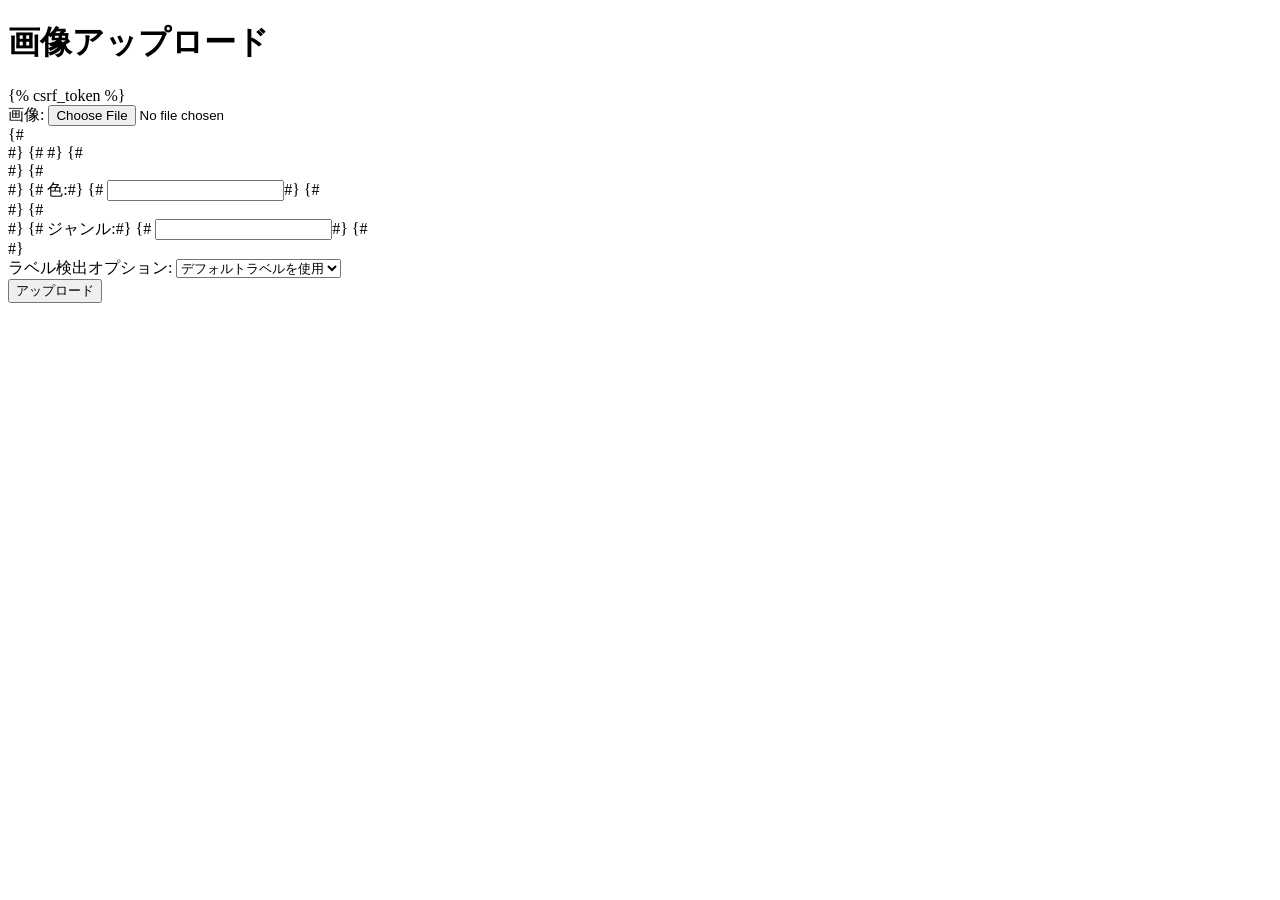
<file: templates/upload.html>
<!DOCTYPE html>
<html lang="ja">
<head>
    <meta charset="UTF-8">
    <title>画像アップロード</title>
  <script src="js/sotuken.js"></script>
</head>
<body>
    <h1>画像アップロード</h1>
    <form method="POST" enctype="multipart/form-data">
        {% csrf_token %}

        <!-- 画像 -->
        <div>
            <label for="image">画像:</label>
            <input type="file" id="image" name="image" required>
        </div>

        <!-- 品名 -->
{#        <div>#}
{#            <input type="hidden" id="item_name" name="item_name" required>#}
{#        </div>#}

        <!-- 色 -->
{#        <div>#}
{#            <label for="color">色:</label>#}
{#            <input type="text" id="color" name="color" required>#}
{#        </div>#}

        <!-- ジャンル -->
{#        <div>#}
{#            <label for="genre">ジャンル:</label>#}
{#            <input type="text" id="genre" name="genre" required>#}
{#        </div>#}

        <!-- 落とした場所 -->
        <div>
            <input type="hidden" id="lost_location" name="lost_location" required>
        </div>

        <!-- 拾った時間 -->
        <div>
            <input type="hidden" id="found_time" name="found_time" required>
        </div>

        <!-- ラベル検出オプション -->
        <div>
            <label for="label_detection_option">ラベル検出オプション:</label>
            <select id="label_detection_option" name="label_detection_option">
                <option value="default">デフォルトラベルを使用</option>
                <option value="custom">カスタムラベルを使用</option>
            </select>
        </div>

        <input type="hidden" id="location" name="location">

        <button type="submit">アップロード</button>
    </form>

    <!-- 検出結果を表示するエリア -->
    <div id="detected_labels"></div>
</body>
</html>
</file>
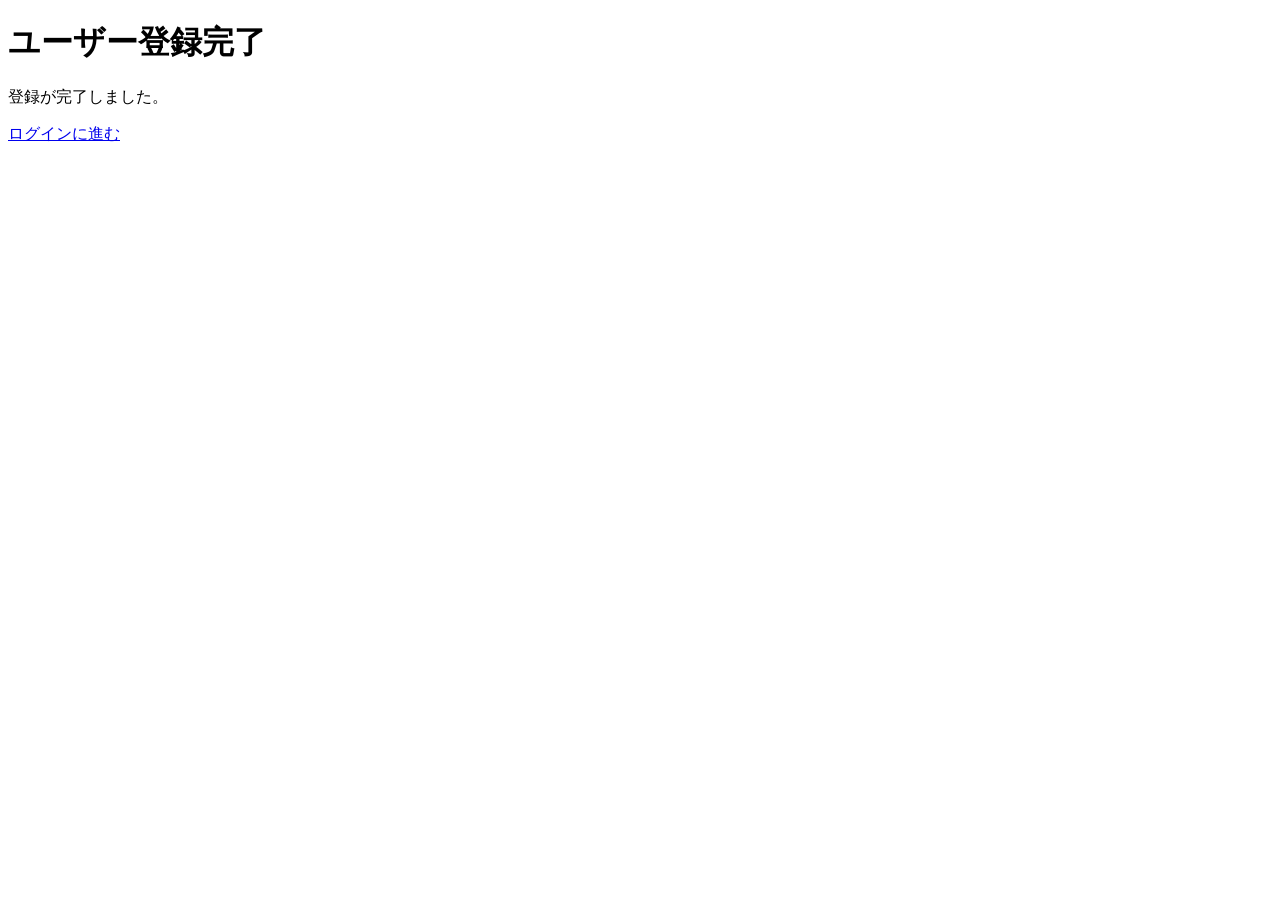
<file: templates/User_register_complete.html>
<!DOCTYPE html>
<html lang="en">
<head>
  <meta charset="UTF-8">
  <title>ユーザー登録完了</title>
</head>
<body>
  <h1>ユーザー登録完了</h1>
  <p>登録が完了しました。</p>
<a href="{% url 'login' %}">ログインに進む</a>
</body>
</html>
</file>
